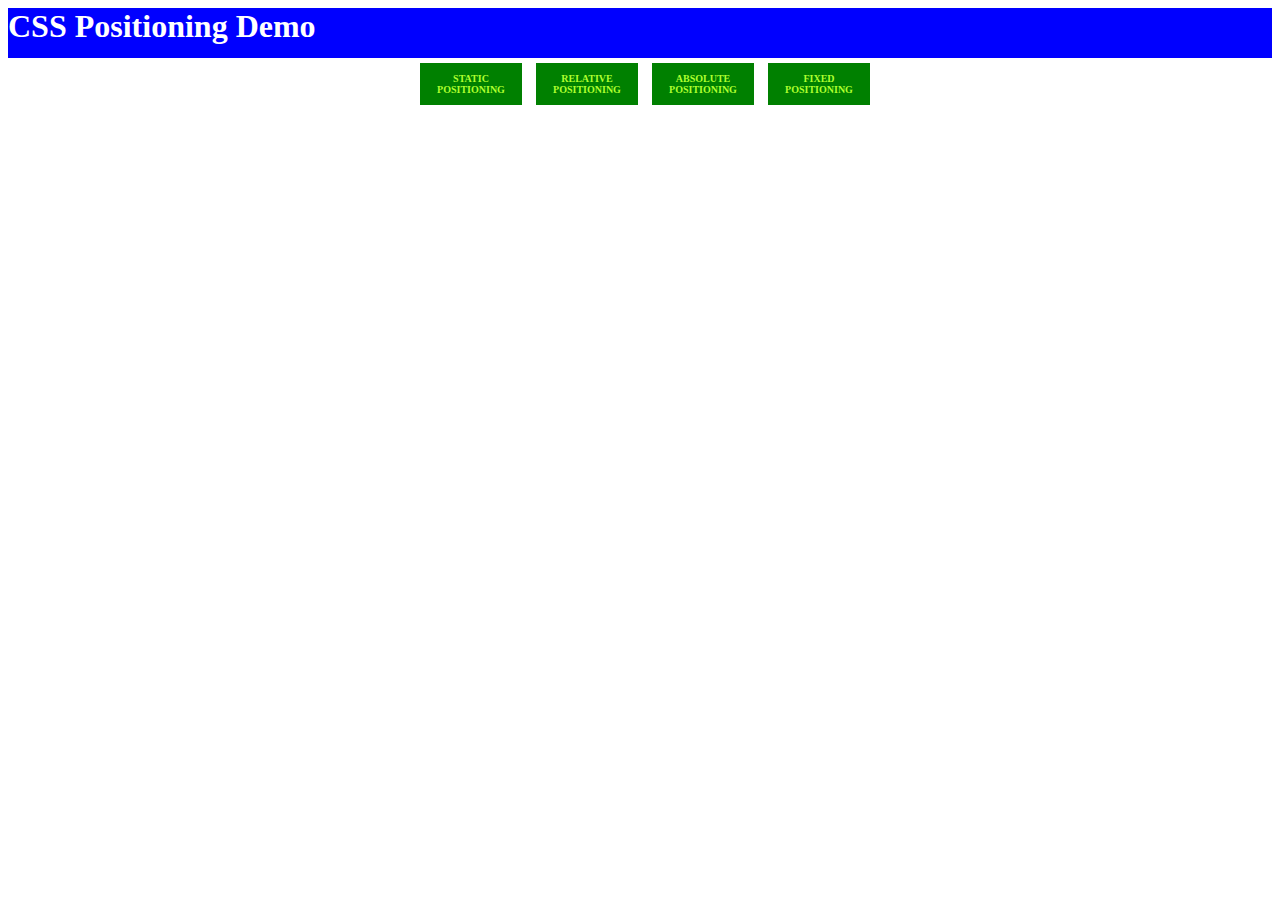
<file: index.html>
<!DOCTYPE html>
<html lang="en">
<head>
    <meta charset="UTF-8">
    <title>Document</title>
    <link rel="stylesheet" href="./style.css">
</head>

<body>
    <h1>CSS Positioning Demo</h1>
    <ul>
        <li><a href="./static.html">static Positioning</a></li>
        <li><a href="./relative.html">relative Positioning</a></li>
        <li><a href="./index.html">absolute Positioning</a></li>
        <li><a href="./fixed.html">fixed Positioning</a></li>
    </ul>
    
</body>
</html>
</file>
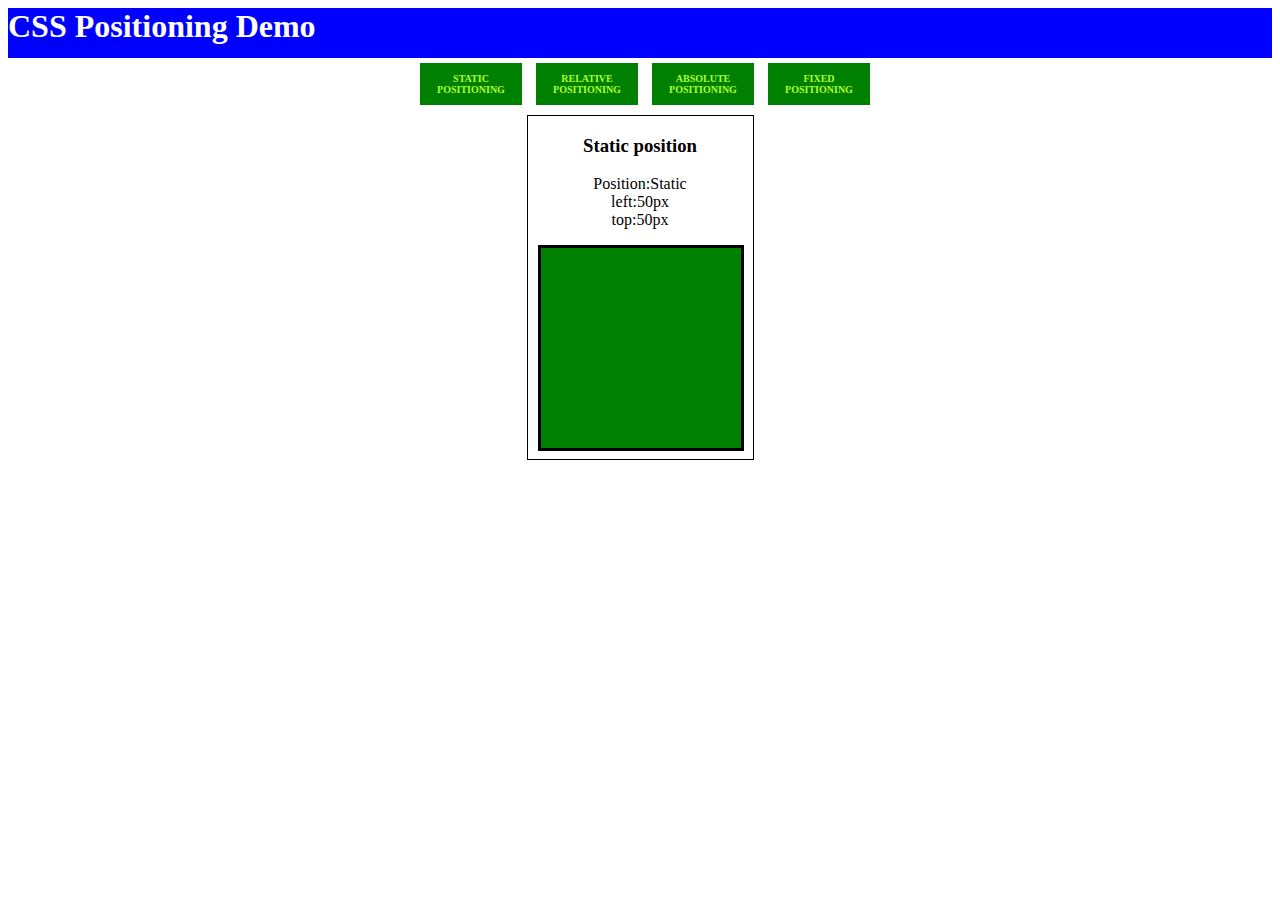
<file: absolute.html>
<!DOCTYPE html>
<html lang="en">
<head>
    <meta charset="UTF-8">
    <title>Document</title>
    <link rel="stylesheet" href="./style.css">
</head>

<body>
    <h1>CSS Positioning Demo</h1>
    <ul>
        <li><a href="./static.html">static Positioning</a></li>
        <li><a href="./relative.html">relative Positioning</a></li>
        <li><a href="./absolute.html">absolute Positioning</a></li>
        <li><a href="./fixed.html">fixed Positioning</a></li>
    </ul>

    <div id="box">
        <h3>Static position</h3>
        <p>Position:Static <br>left:50px <br>top:50px<top:50px></top:50px></p>
        <div id="second">
            
        </div>
    </div>
    
</body>
</html>
</file>
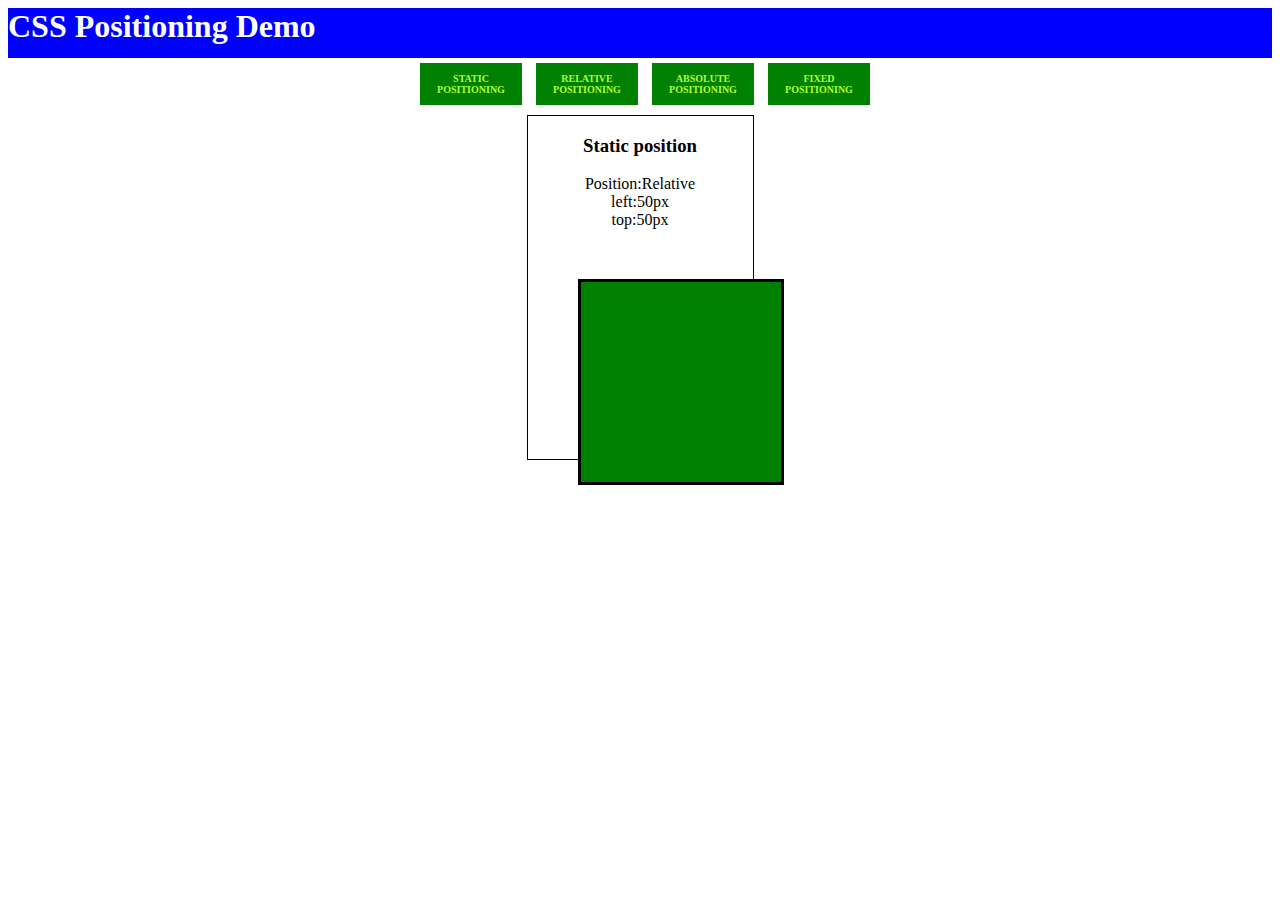
<file: relative.html>
<html lang="en">
<head>
    <meta charset="UTF-8">
    <title>Document</title>
    <link rel="stylesheet" href="./style.css">
</head>

<body>
    <h1>CSS Positioning Demo</h1>
    <ul>
        <li><a href="./static.html">static Positioning</a></li>
        <li><a href="./relative.html">relative Positioning</a></li>
        <li><a href="./absolute.html">absolute Positioning</a></li>
        <li><a href="./fixed.html">fixed Positioning</a></li>
    </ul>

    <div id="box">
        <h3>Static position</h3>
        <p>Position:Relative<br>left:50px <br>top:50px<top:50px></top:50px></p>
        <div id="third">
            
        </div>
    </div>
    
</body>
</html>
</file>
<file: style.css>
h1{
    color: white;
    background-color: blue;
    margin-top: auto;
    margin-bottom: auto;
    height: 50px;
    
}

ul{
    list-style: none;
    padding: 0;
    margin: 0;
    text-align: center;
}

li{
    display: inline-block;
}

a{
    text-decoration: none;
    background-color: green;
    color: greenyellow;
    width: 100px;
    display: block;
    padding: 10px 1px;
    font-size: 10px;
    text-transform: uppercase;
    font-weight: bold;
    text-align: center;
    margin-top: 5px;
    margin-left: 10px;
}

#box{
    text-align: center;
    background: white;
    border: 1px solid black;
    width: 225PX;
    height: 343PX;
    margin-top: 10PX;
    margin-left: auto;
    margin-right: auto;
}



#second {
    border: solid black;
    margin-bottom: 10px;
    margin-left: 10PX;
    margin-right: 10PX;
    width: 200PX;
    height: 200PX;
    background-color: green;

}

#third {
    border: solid black;
    margin-bottom: 10px;
    margin-left: 50PX;
    margin-right: 50PX;
    margin-top: 50px;
    width: 200PX;
    height: 200PX;
    background-color: green;

}
</file>
